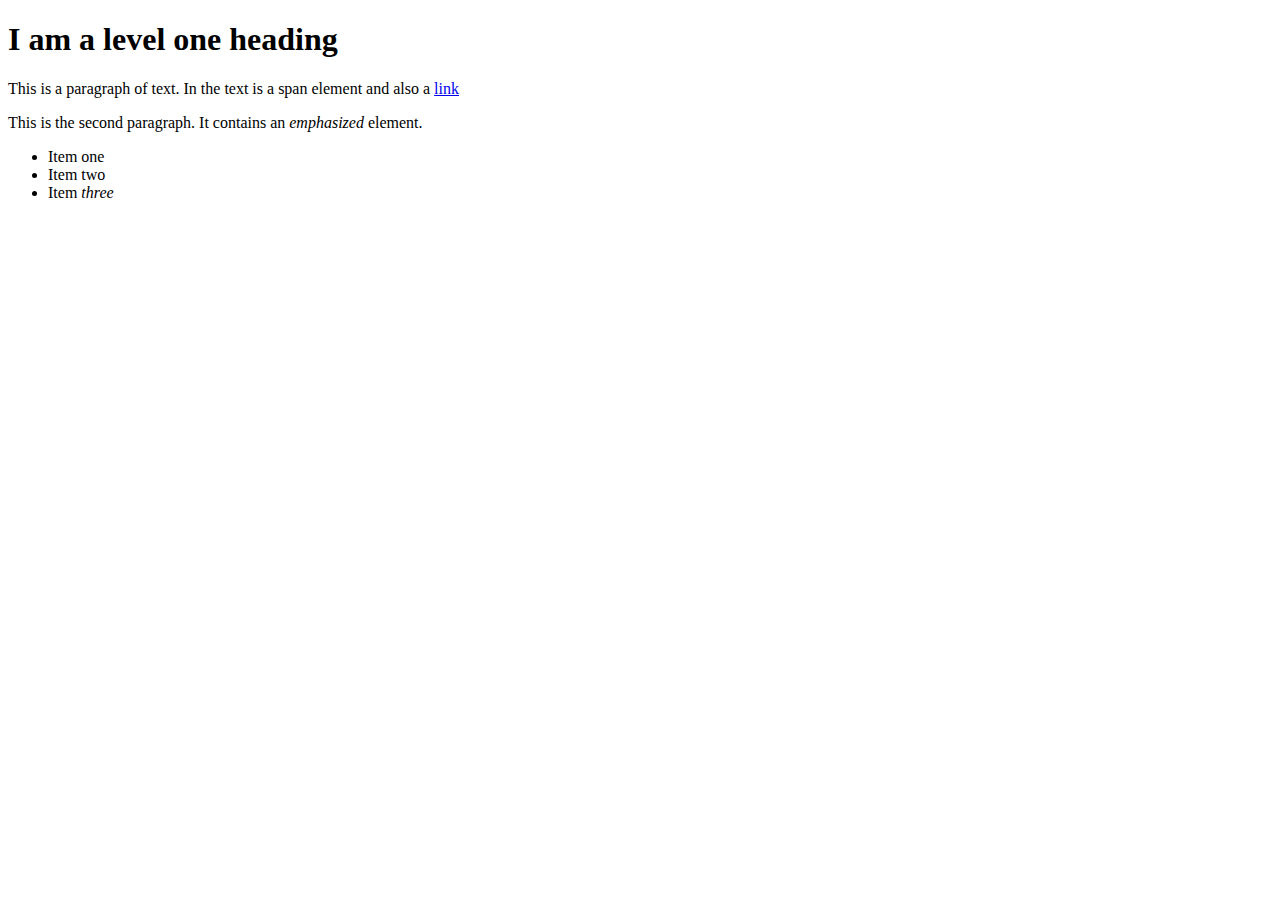
<file: basics/fundamentals/index.html>
<!--HTML document type declaration - defines that it's an HTML5 document-->
<!DOCTYPE html>
<!--root element of a web page-->
<html lang="en"> 
    <!--meta information about a web page-->
    <head>
        <meta charset="utf-8" />
        <!--title for the web page-->
        <title>Getting Started with CSS</title>
    </head>
    <!--container for all visible contents such as headings, paragraphs, images etc.-->
    <body>
        <h1>I am a level one heading</h1>
        <p>
            This is a paragraph of text. In the text is a <span>span element</span> and also a <a href="https://example.com">link</a>
        </p>
        <p>
            This is the second paragraph. It contains an <em>emphasized</em> element.
        </p>
        <ul>
            <li>Item <span>one</span></li>
            <li>Item two</li>
            <li>Item <em>three</em></li>
        </ul>
    </body>
</html>
</file>
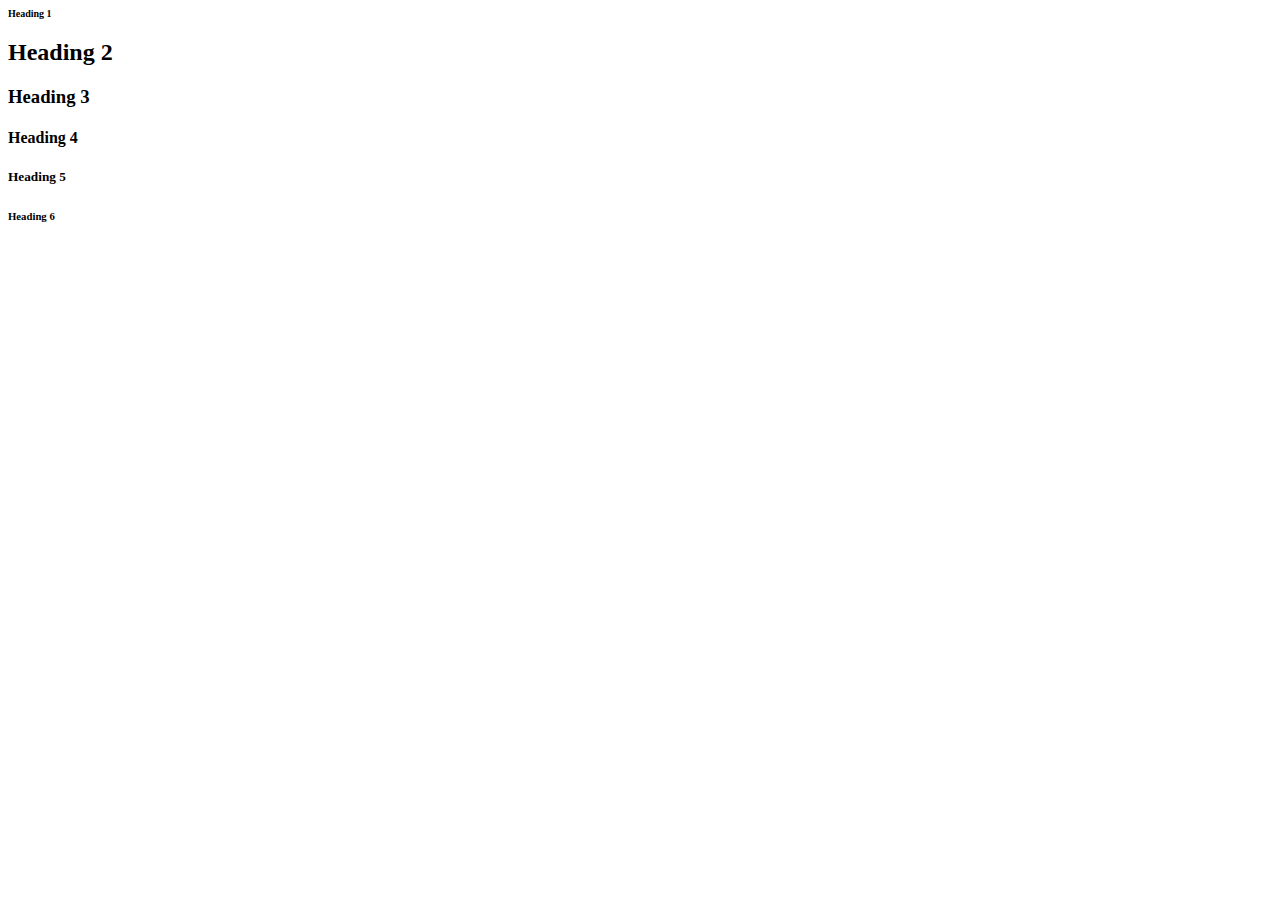
<file: html/headings/index.html>
<!DOCTYPE html>
<html>
    <head>
        <title>Headings Demo</title>
    </head>
    <body>
        <!-- h1 is the most important heading -->
         <!-- each HTML heading has a default size. however we can specify the size for any heading using the `style` attribute using the `font-size` property -->
        <h1 style="font-size: 10px;">Heading 1</h1> 
        <h2>Heading 2</h2>
        <h3>Heading 3</h3>
        <h4>Heading 4</h4>
        <h5>Heading 5</h5>
        <!-- h6 is the least important heading -->
        <h6>Heading 6</h6>
    </body>
</html>
</file>
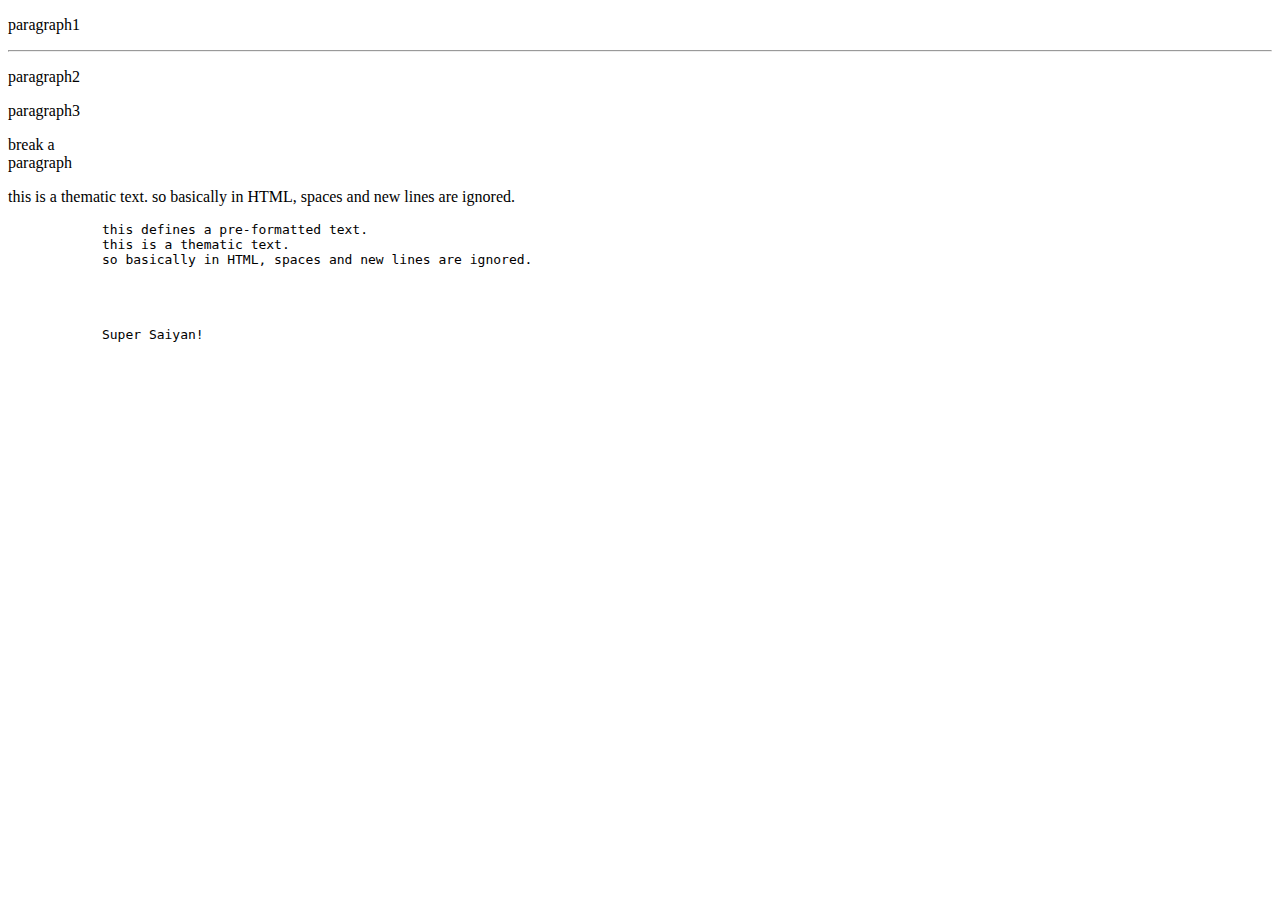
<file: html/paragraphs/index.html>
<!DOCTYPE html>
<html>
    <head>
        <title>Paragraphs</title>
    </head>
    <body>
        <p>paragraph1</p>
        <!-- hr element is used to separate content of a web page -->
        <hr>
        <p>paragraph2</p>
        <p>paragraph3</p>
        <!-- line break -->
         <p>break a <br>paragraph<br></p>
         <p>
            this is a thematic text.
            so basically in HTML, spaces and new lines are ignored.
         </p>
         <pre>
            this defines a pre-formatted text.
            this is a thematic text.
            so basically in HTML, spaces and new lines are ignored.




            Super Saiyan!
         </pre>
    </body>
</html>
</file>
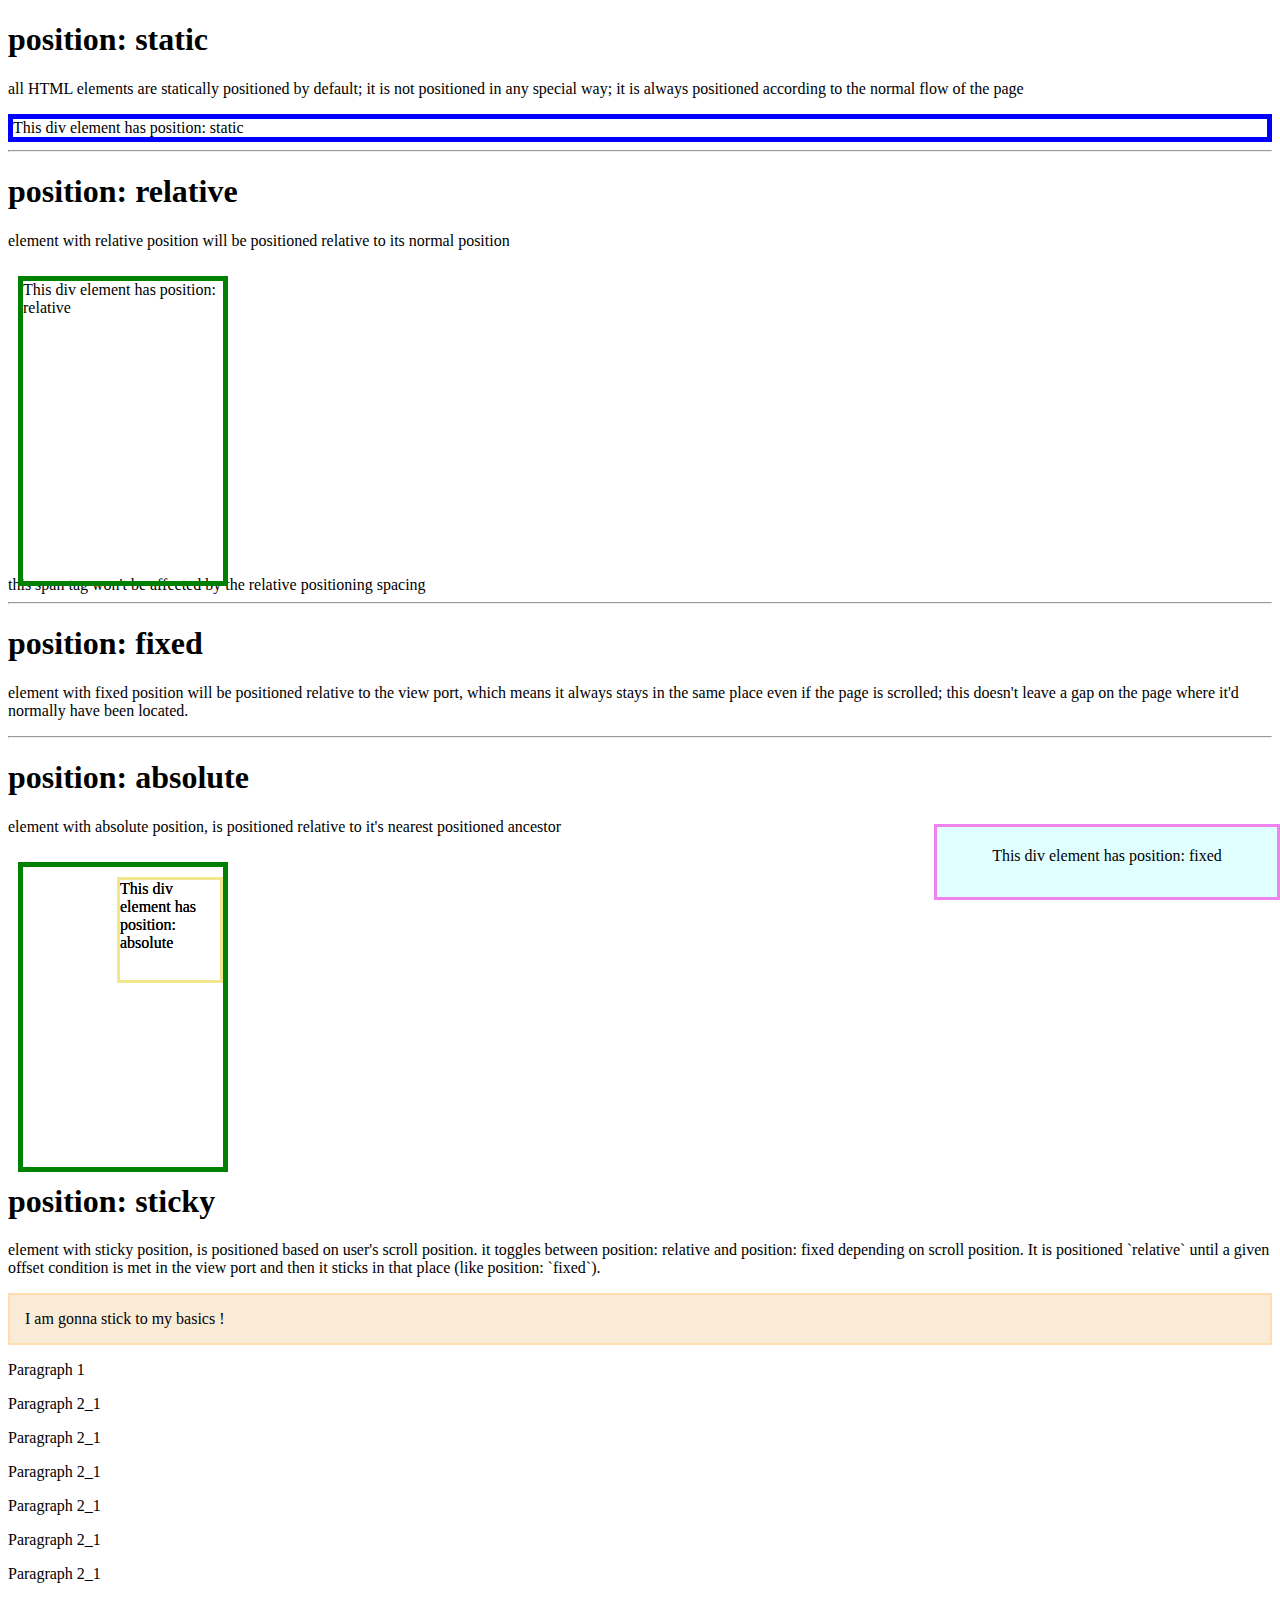
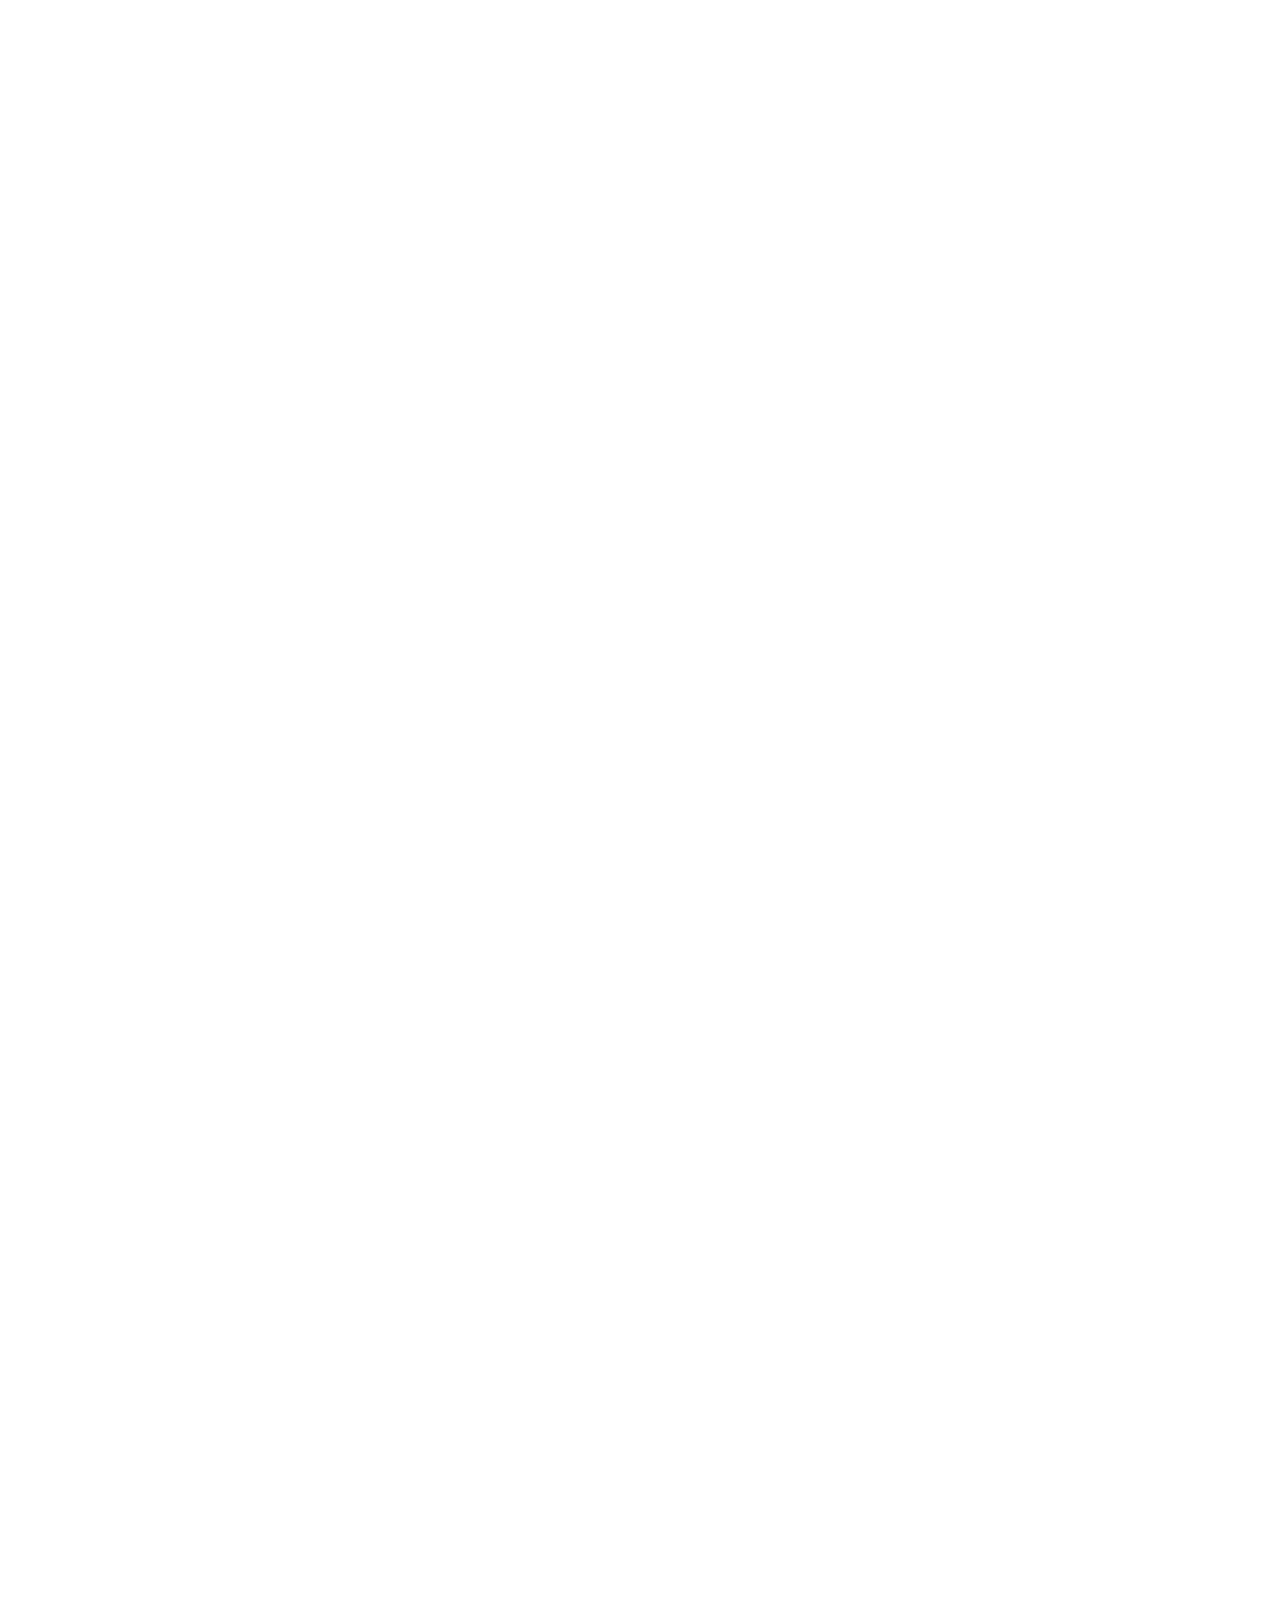
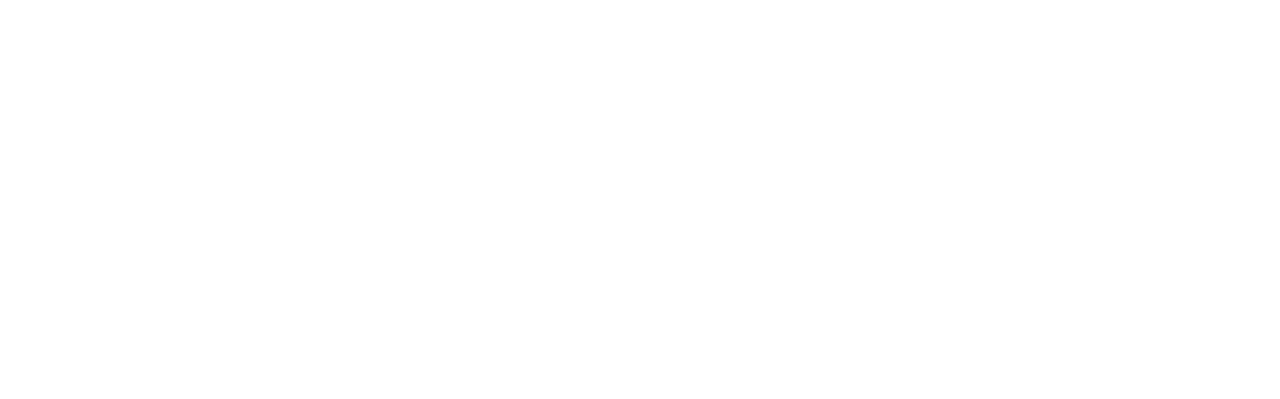
<file: basics/css/position/index.html>
<!-- CSS Layout -->
<!DOCTYPE html>
<html>
    <head>
        <link rel="stylesheet" href="./index.css" />
    </head>
    <body>
        <div>
            <h1>position: static</h1>
            <p>
                all HTML elements are statically positioned by default; 
                it is not positioned in any special way; 
                it is always positioned according to the normal flow of the page
            </p>
            <div class="static">This div element has position: static</div>
        </div>
        <hr>
        <div>
            <h1>position: relative</h1>
            <p>
                element with relative position will be positioned relative to its normal position
            </p>
            <div class="relative">This div element has position: relative</div>
            <span>this span tag won't be affected by the relative positioning spacing</span>
        </div>
        <hr>
        <div>
            <h1>position: fixed</h1>
            <p>
                element with fixed position will be positioned relative to the view port, which
                means it always stays in the same place even if the page is scrolled; this doesn't leave
                a gap on the page where it'd normally have been located.
            </p>
            <div class="fixed">This div element has position: fixed</div>
        </div>
        <hr>
        <div>
            <h1>position: absolute</h1>
            <p>
                element with absolute position, is positioned relative to it's nearest
                positioned ancestor
            </p>
            <div class="relative">
                <div class="absolute">This div element has position: absolute</div>
                <div class="absolute-1">This div element has position: absolute</div>
            </div>
        </div>
        <div>
            <h1>position: sticky</h1>
            <p>
                element with sticky position, is positioned based on user's scroll
                position. it toggles between position: relative and position: fixed depending on 
                scroll position. It is positioned `relative` until a given offset condition is met in the view port
                and then it sticks in that place (like position: `fixed`).
            </p>
            <div class="sticky">
                I am gonna stick to my basics !
            </div>
            <div style="padding-bottom: 2000px;">
                <p>Paragraph 1</p>
                <p>Paragraph 2_1</p>
                <p>Paragraph 2_1</p>
                <p>Paragraph 2_1</p>
                <p>Paragraph 2_1</p>
                <p>Paragraph 2_1</p>
                <p>Paragraph 2_1</p>
            </div>
        </div>
    </body>
</html>
</file>
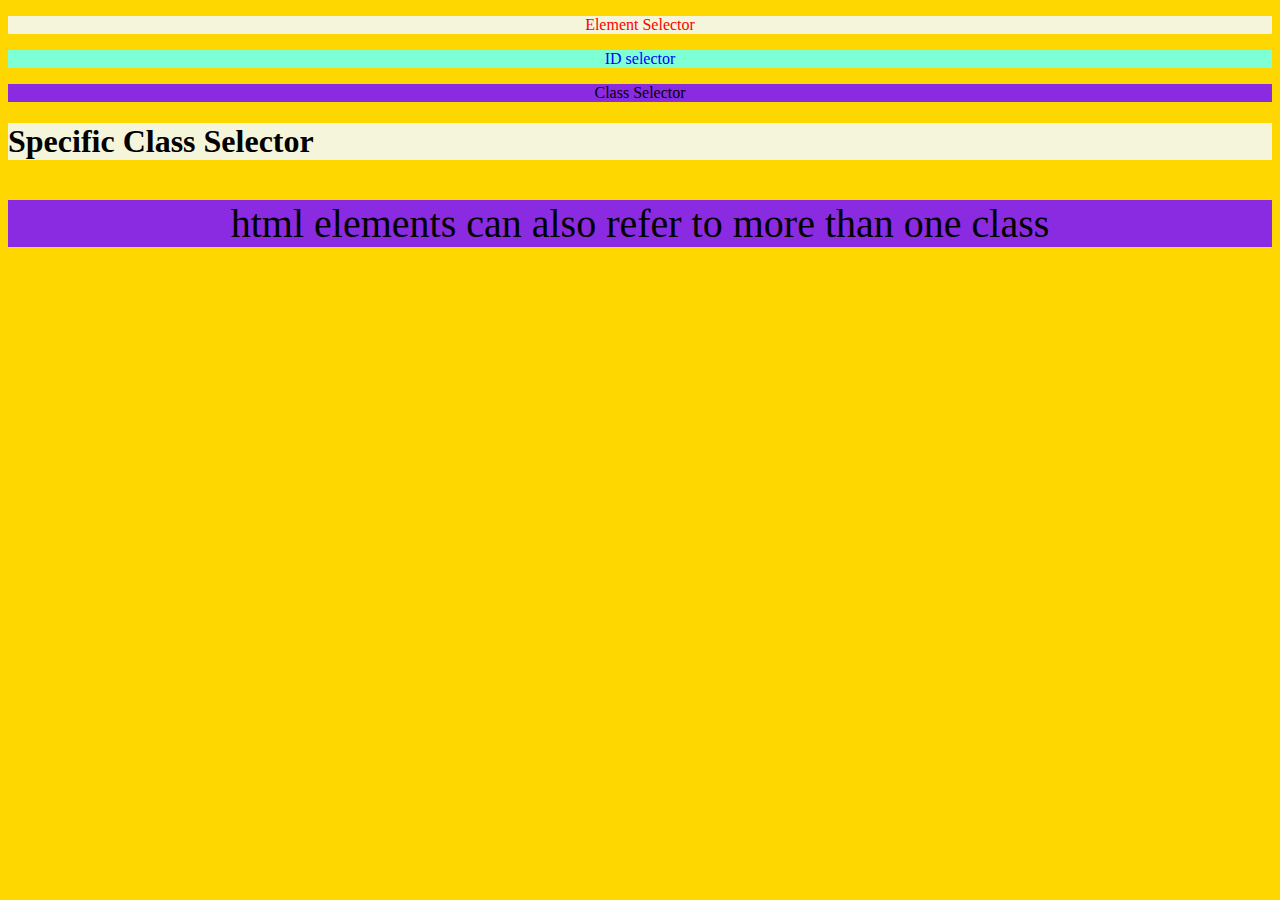
<file: basics/css/selectors/index.html>
<!DOCTYPE html>
<html>
    <head>
        <title>CSS Selectors</title>
        <style>
            p {
                text-align: center;
                color: red;
            }

            #road-house {
                background-color: aquamarine;
                color: blue;
            }

            p.class {
                background-color:blueviolet;
                color: black;
            }

            p.unique {
                font-size: 40px;
                text-align: center;
            }

            /* universal selector */
            * {
                background-color:gold;
            }

            /* grouping selectors */
            h1, p {
                background-color: beige;
            }
        </style>
    </head>
    <body>
        <p>Element Selector</p>
        <p id="road-house">ID selector</p>
        <p class="class">Class Selector</p>
        <h1 class="class">Specific Class Selector</h1>
        <p class="class unique">html elements can also refer to more than one class</p>
    </body>
</html>
</file>
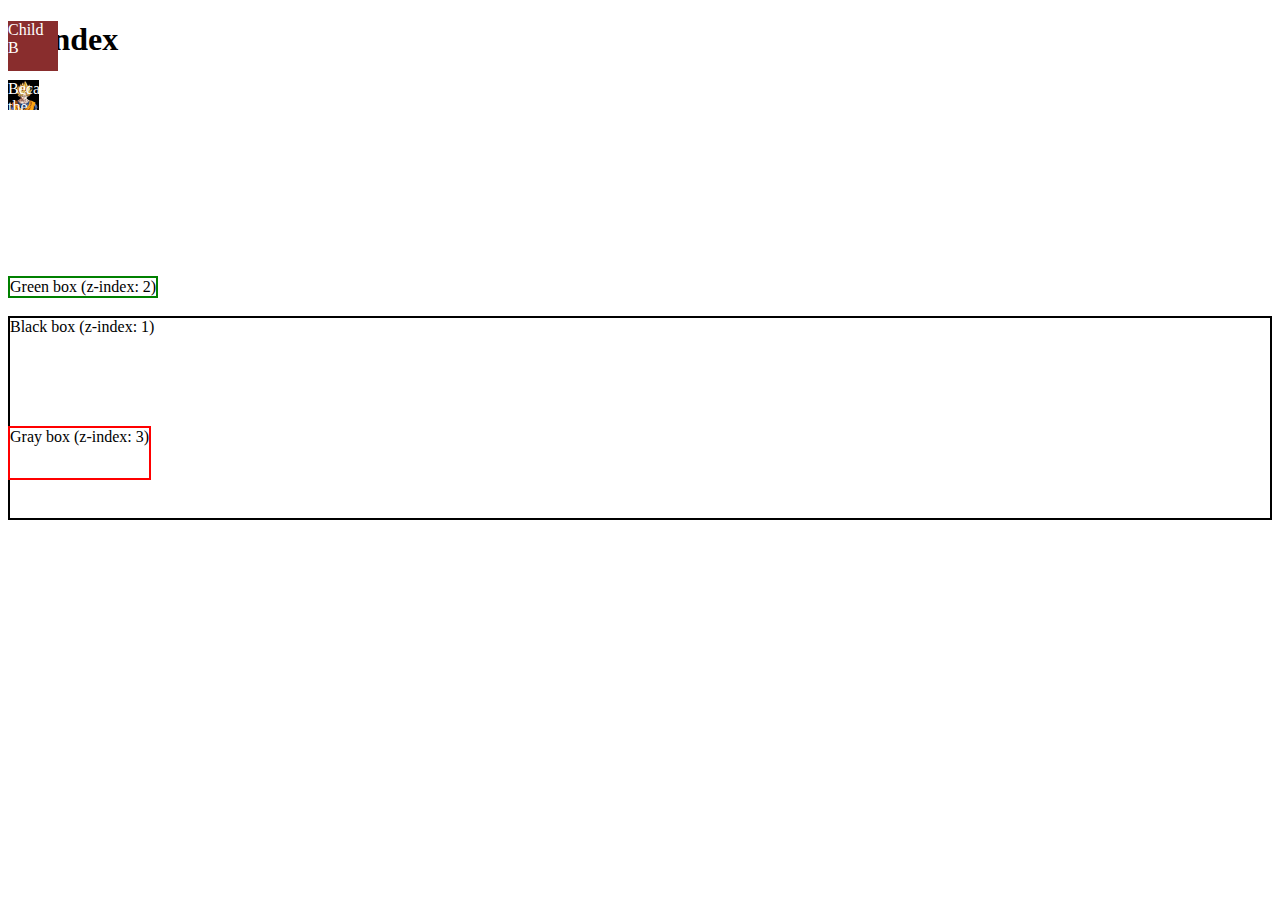
<file: basics/css/z-index/index.html>
<!DOCTYPE html>
<html>
    <head>
        <title>Z-Index</title>
        <link rel="stylesheet" href="./index.css"/>
    </head>
    <body>
        <div class="parent">
            <h1>Z-Index</h1>
            <div class="a spacing">Child A</div>
            <div class="b spacing">Child B</div>
            <img src="./assets/goku.jpg" />
            <p>Because the image has a z-index of -1, it'll be placed behind the text</p>
        </div>
        <div>
            <div class="container">
                <div class="black-box">Black box (z-index: 1)</div>
                <div class="gray-box">Gray box (z-index: 3)</div>
                <div class="green-box">Green box (z-index: 2)</div>
            </div>
        </div>
    </body>
</html>
</file>
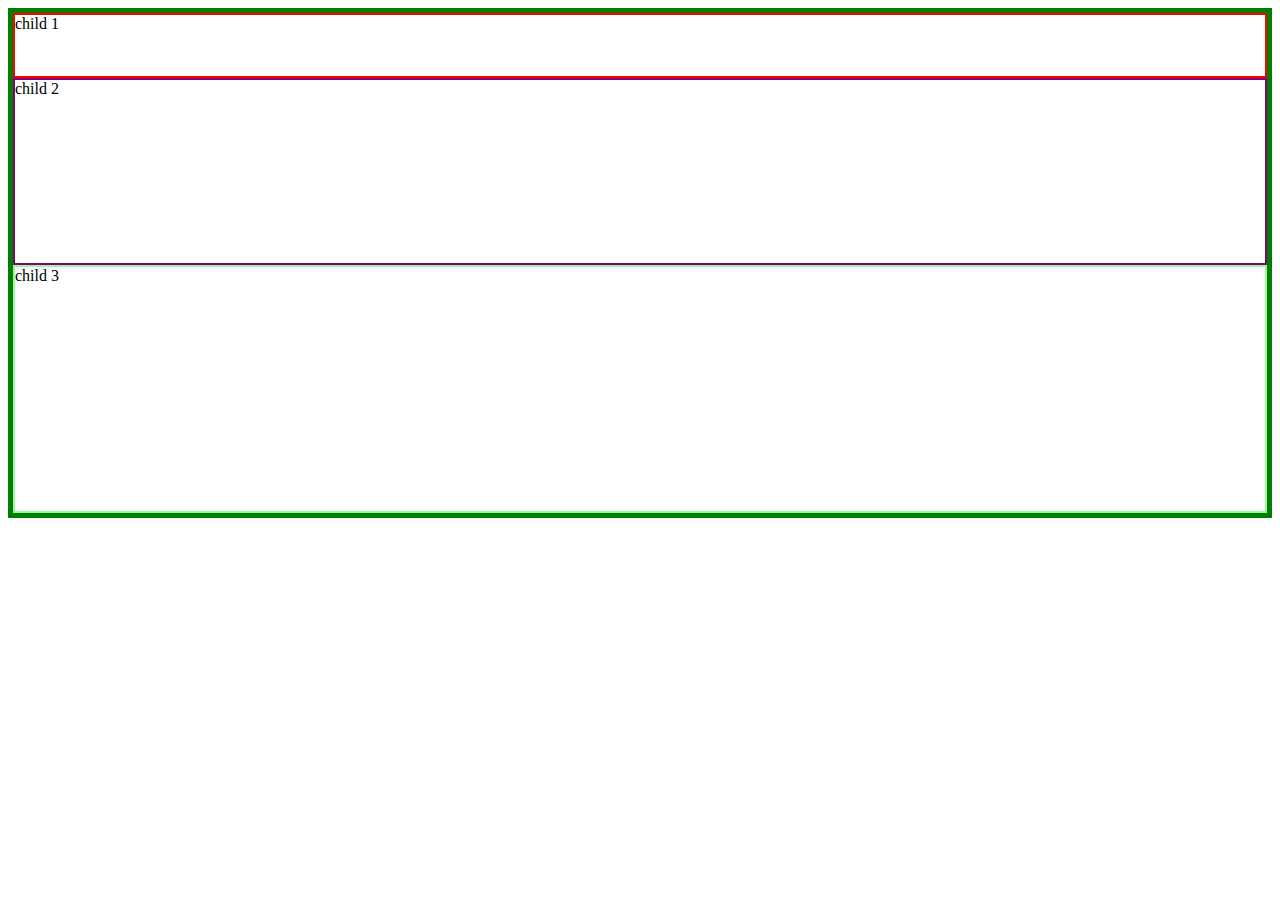
<file: css/flex/html/index.html>
<!DOCTYPE html>
<html>
    <head>
        <title>Flexbox</title>
        <link rel="stylesheet" href="../css/index.css"/>
    </head>
    <body>
        <div class="container">
            <div class="item_1">child 1</div>
            <div class="item_2">child 2</div>
            <div class="item_3">child 3</div>
        </div>
    </body>
</html>
</file>
<file: basics/css/position/index.css>
.static {
    position: static;
    border: 5px solid blue;
    /* here `left` property won't be used as the position static doesn't taking spacing properties */
    left: 100px; 
}

.relative {
    position: relative;
    border: 5px solid green;
    left: 10px;
    top: 10px;
    right: 95px;
    width: 200px;
    height: 300px;
}

.fixed {
    position: fixed;
    bottom: 0;
    right: 0;
    border: 3px solid violet;
    width: 300px;
    height: 30px;
    padding: 20px;
    text-align: center;
    background-color: lightcyan;
}

.absolute {
    position: absolute;
    top: 10px;
    right: 0;
    width: 100px;
    height: 100px;
    border: 3px solid hotpink;
}

.absolute-1 {
    position: absolute;
    top: 10px;
    right: 0;
    width: 100px;
    height: 100px;
    border: 3px solid khaki;
}

body {
    height: 1000px;
}

.sticky {
    position: sticky;
    top: 0;
    padding: 15px;
    background-color: antiquewhite;
    border: 2px solid navajowhite;
}
</file>
<file: basics/css/z-index/index.css>
.parent {
    position: relative;
}

.spacing {
    position: absolute;
    top: 0;
    left: 0;
    width: 50px;
    height: 50px;
    color: white;
}

.a {
    background-color: green;
    z-index: 1;
}

.b {
    background-color: rgb(137, 45, 45);
    z-index: 2;
}

img {
    position: absolute;
    z-index: -1;
    height: 30px;
}

p {
    color: white;
    width: 50px;
}

.container {
    position: relative;
}

.black-box {
    position: relative;
    z-index: 1;
    top: 40px;
    height: 200px;
    border: 2px solid black;
}

.gray-box {
    position: absolute;
    z-index: 3;
    border: 2px solid red;
    top: 150px;
    height: 50px;
}

.green-box {
    position: absolute;
    z-index: 3;
    border: 2px solid green;
    top: 0;
}
</file>
<file: css/flex/css/index.css>
.container {
    display: flex;
    flex-wrap: wrap;
    flex-direction: column;
    justify-content: space-between;
    align-content: unset;
    border: 5px solid green;
    height: 500px;
}

.item_1 {
    order: 1;
    flex: 1;
    border: 2px solid red;
}

.item_2 {
    order: 2;
    flex: 3;
    border: 2px solid purple;
}

.item_3 {
    order: 3;
    flex: 4;
    border: 2px solid palegreen;
}
</file>
